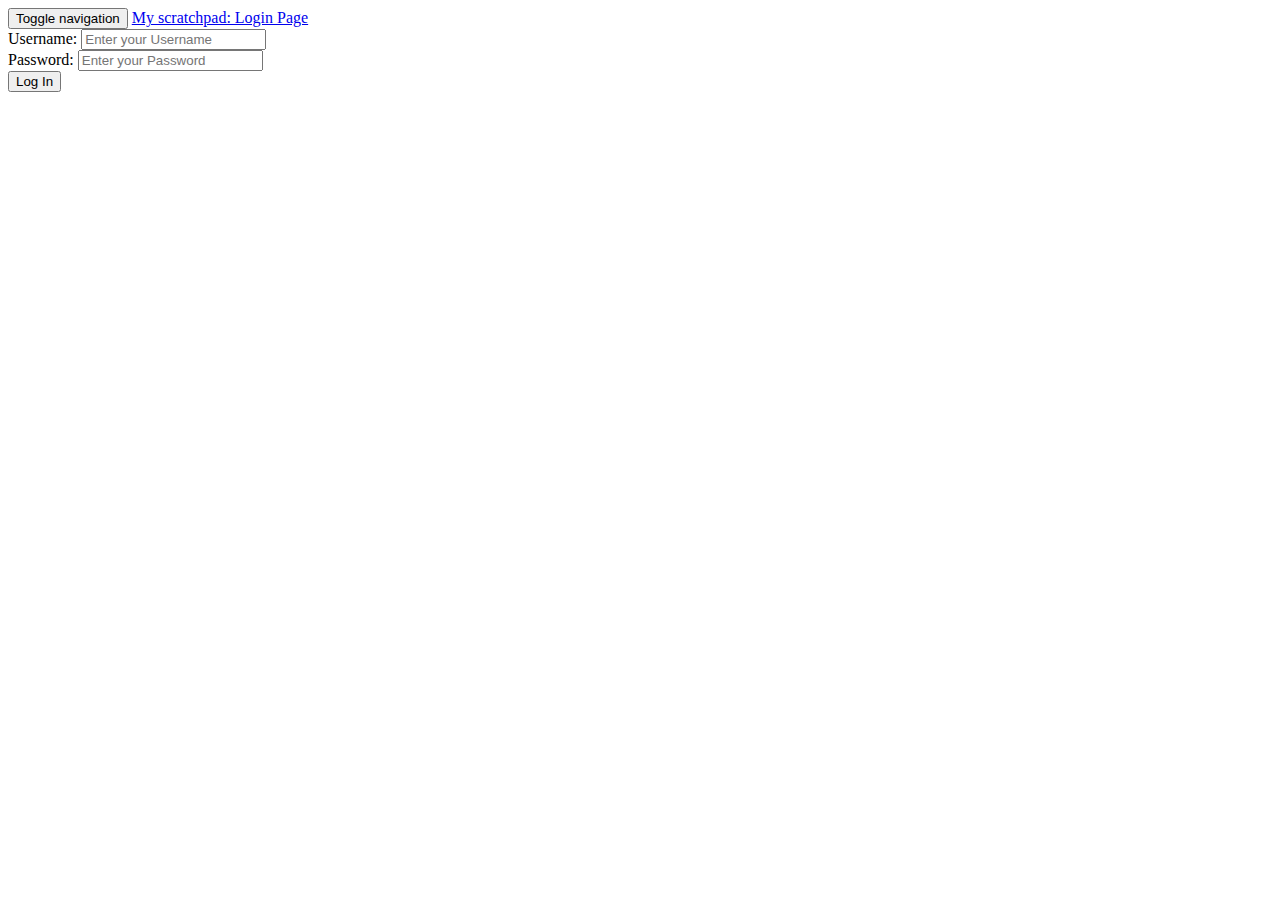
<file: templates/firstpage.html>
<html>
    <head>
        <meta charset="utf-8">
        <meta http-equiv="X-UA-Compatible" content="IE=edge">
        <meta name="viewport" content="width=device-width, initial-scale=1">

        <link rel="stylesheet" href="https://maxcdn.bootstrapcdn.com/bootstrap/3.3.5/css/bootstrap.min.css" integrity="sha512-dTfge/zgoMYpP7QbHy4gWMEGsbsdZeCXz7irItjcC3sPUFtf0kuFbDz/ixG7ArTxmDjLXDmezHubeNikyKGVyQ==" crossorigin="anonymous">

        <title>Scratchpage: Log In</title>
    </head>

    <body>
        <nav class="navbar navbar-inverse">
            <div class="container">
                <div class="navbar-header">
                    <button type="button" class="navbar-toggle collapsed" data-toggle="collapse" data-target="#navbar" aria-expanded="false" aria-controls="navbar">
                        <span class="sr-only">Toggle navigation</span>
                        <span class="icon-bar"></span>
                        <span class="icon-bar"></span>
                        <span class="icon-bar"></span>
                    </button>
                    <a class="navbar-brand" href="#">My scratchpad: Login Page</a>
                </div>
            </div>
        </nav>

        <div class="container">

            <div class="row">
                <form action="." method="POST">
                  <div class="form-group">
                    <label for="username">Username:</label>
                    <input class="form-control" id="username" name="Username" placeholder="Enter your Username">
                  </div>
                  <div class="form-group">
                    <label for="password">Password:</label>
                    <input type="password" class="form-control" id="password" name="Password" placeholder="Enter your Password">
                  </div>
                  <button type="submit" class="btn btn-success">Log In</button>
                </form>
            </div>

        </div>

    </body>
</html>
</file>
